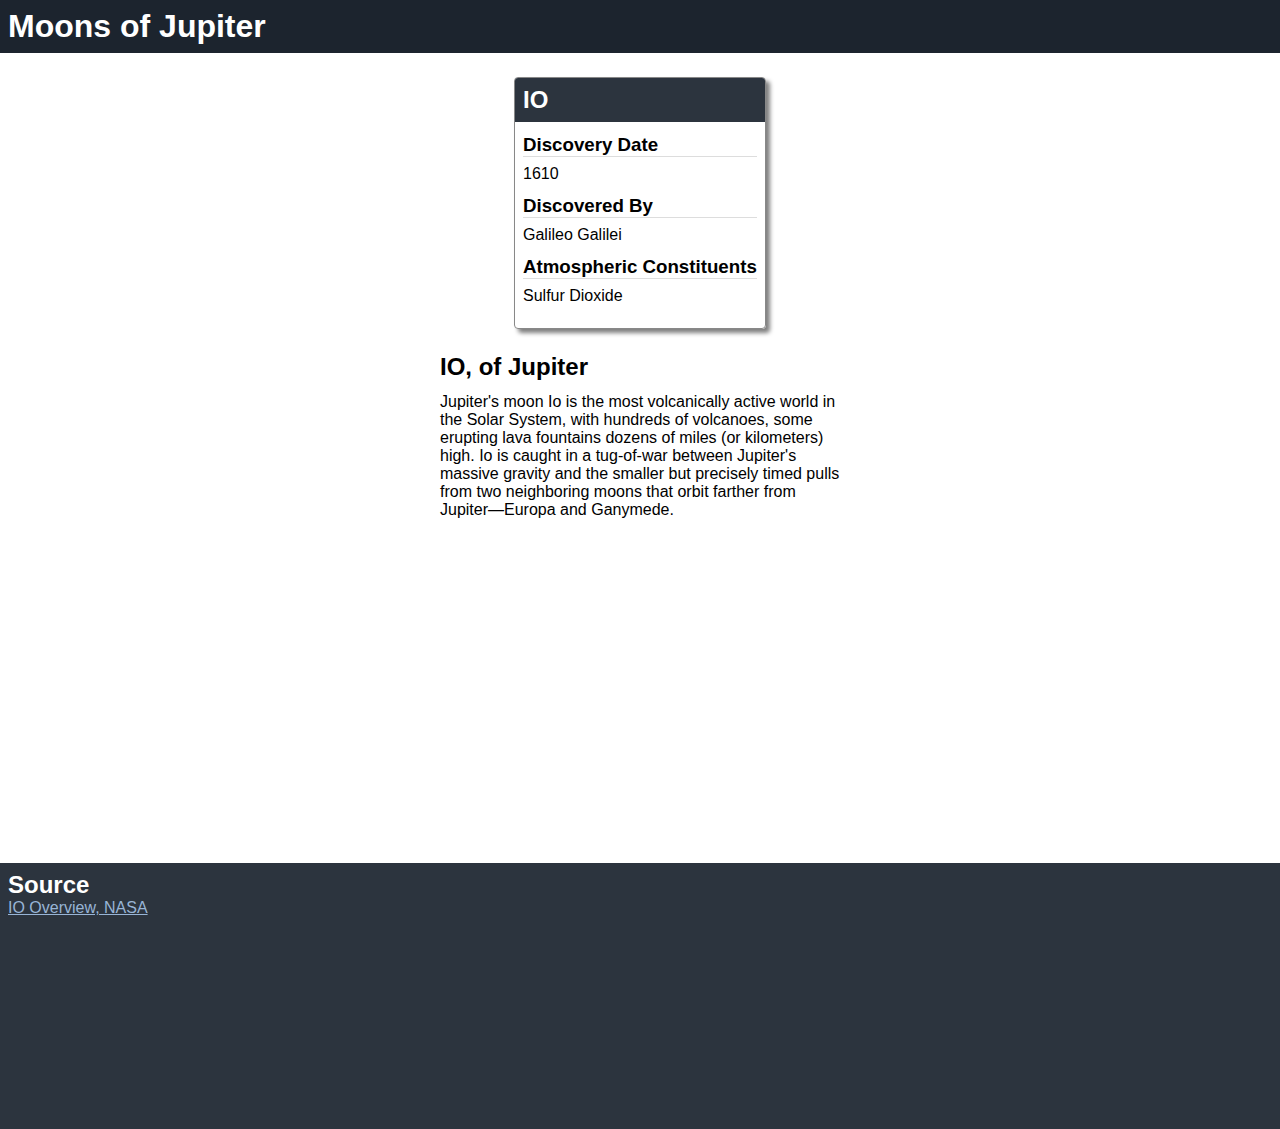
<file: Steven/assessments/index.html>
<!DOCTYPE html>
<html lang="en">
<head>
    <meta charset="UTF-8">
    <meta http-equiv="X-UA-Compatible" content="IE=edge">
    <meta name="viewport" content="width=device-width, initial-scale=1.0">
    <title>Assessment</title>
    <link rel="stylesheet" href="style.css">
</head>
<body>

    <header>
        <h1>Moons of Jupiter</h1>
    </header>
    
    <main>

        <div class="container">

            <div class="card">
                <div class="card-header">
                    <h2>IO</h2>
                </div>

                <div class="card-content">
                    <h3 class="card-subheader">Discovery Date</h3>
                    <p>1610</p>
                    <h3 class="card-subheader">Discovered By</h3>
                    <p>Galileo Galilei</p>
                    <h3 class="card-subheader">Atmospheric Constituents</h3>
                    <p>Sulfur Dioxide</p>
                </div>

            </div>
    
            <h2 class="article-header">IO, of Jupiter</h2>
    
            <p>
                Jupiter's moon Io is the most volcanically active world in the
                Solar System, with hundreds of volcanoes, some erupting lava
                fountains dozens of miles (or kilometers) high. Io is caught in
                a tug-of-war between Jupiter's massive gravity and the smaller
                but precisely timed pulls from two neighboring moons that orbit
                farther from Jupiter—Europa and Ganymede.
            </p>

        </div>

    </main>

    <footer>
        <h2>Source</h2>
        <a class="source" href="https://solarsystem.nasa.gov/moons/jupiter-moons/io/overview/">
            IO Overview, NASA
        </a>
    </footer>

</body>
</html>
</file>
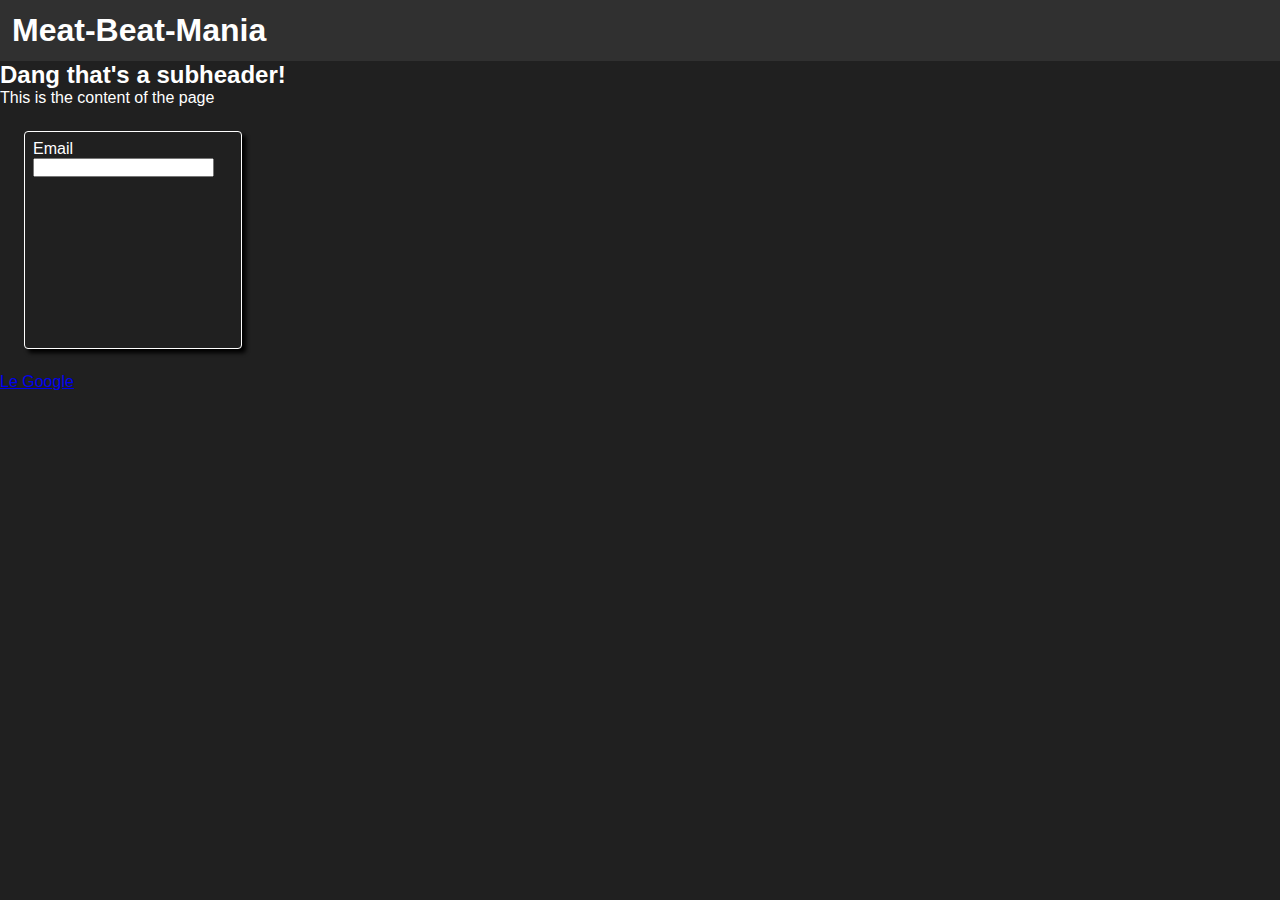
<file: Steven/exercises/first-web-page.html>
<!DOCTYPE html>
<html lang="en">
<head>
    <meta charset="UTF-8">
    <meta http-equiv="X-UA-Compatible" content="IE=edge">
    <meta name="viewport" content="width=device-width, initial-scale=1.0">
    <title>My Webpage</title>
</head>
<body>
    
    <header>
        <h1>Meat-Beat-Mania</h1>
    </header>

    <main>
        <h2>Dang that's a subheader!</h2>
        <p>This is the content of the page</p>

        <form class="my-form">
            <label for="email">Email</label>
            <input type="text" name="email" autocomplete="off" />
        </form>
    </main>

    <footer>
        <a href="https://www.google.com">Le Google</a>
    </footer>

    <style>

        * {
            margin: 0;
            padding: 0;
        }

        body {
            background: #202020;
            color: #FFFFFF;
            font-family: sans-serif;
        }

        header {
            background: #303030;
            padding: 12px;
        }

        .my-form {
            margin: 24px;
            border: 1px solid white;
            padding: 8px;
            width: 200px;
            height: 200px;
            box-shadow: 4px 4px 4px black;
            border-radius: 4px;
        }



    </style>

</body>
</html>
</file>
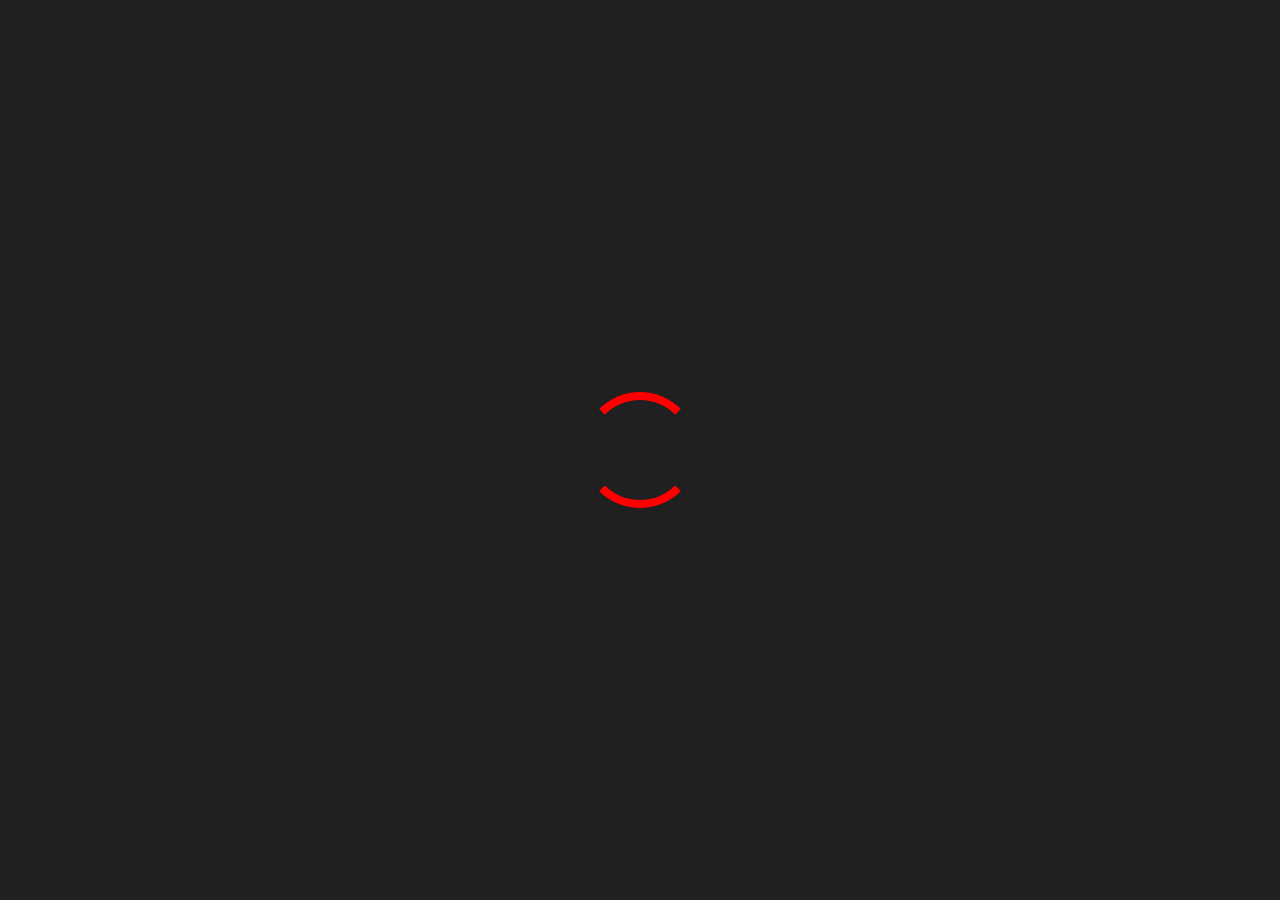
<file: Steven/exercises/loader.html>
<!DOCTYPE html>
<html lang="en">
<head>
    <meta charset="UTF-8">
    <meta http-equiv="X-UA-Compatible" content="IE=edge">
    <meta name="viewport" content="width=device-width, initial-scale=1.0">
    <title>Loading</title>
</head>
<body>
    
    <main>
        <div class="spinner">

        </div>
    </main>

    <style>

        * {
            padding: 0;
            margin: 0;
        }

        main {
            height: 100vh;
            background: #202020;
            display: flex;
            justify-content: center;
            align-items: center;
        }

        .spinner {
            width: 100px;
            height: 100px;
            border-top: 8px solid red;
            border-bottom: 8px solid red;

            border-left: 8px solid #202020;
            border-right: 8px solid #202020;

            border-radius: 999px;

            animation: spin 2s infinite linear;

        }

        @keyframes spin {

            from {
                transform: rotate(0deg);
            }

            to {
                transform: rotate(360deg);
            }

        }

    </style>
</body>
</html>
</file>
<file: Steven/assessments/style.css>
* {
    margin: 0;
    padding: 0;
}

body {
    font-family: arial;
}

header {
    background: #1C242E;
    color: #fff;
    padding: 8px;
}

main {
    min-height: 90vh;
}

.container {
    max-width: 400px;
    margin: auto;
    padding: 24px 0;
}

.card {
    width: 250px;
    height: 250px;
    margin: auto;
    border: 1px solid #888;
    box-shadow: 4px 4px 4px rgba(0,0,0,0.5);
    border-radius: 4px;
    overflow: hidden;
    transition: transform 0.5s, box-shadow 0.5s;
}

.card:hover {
    transform: translateY(-4px);
    box-shadow: 8px 8px 8px rgba(0,0,0,0.5);
}

.card-header {
    padding: 8px;
    background: #2C343E;
    color: #fff;
}

.card-content {
    padding: 0 8px 8px;
}

.card-subheader {
    margin: 8px 0;
    border-bottom: 1px solid #ddd;
    padding-top: 4px;
}

.article-header {
    padding: 24px 0 12px;
}

footer {
    background: #2C343E;
    color: #fff;
    padding: 8px;
    height: 250px;
}

.source {
    color: #98B4D6;
    padding: 8px 0;
}
</file>
